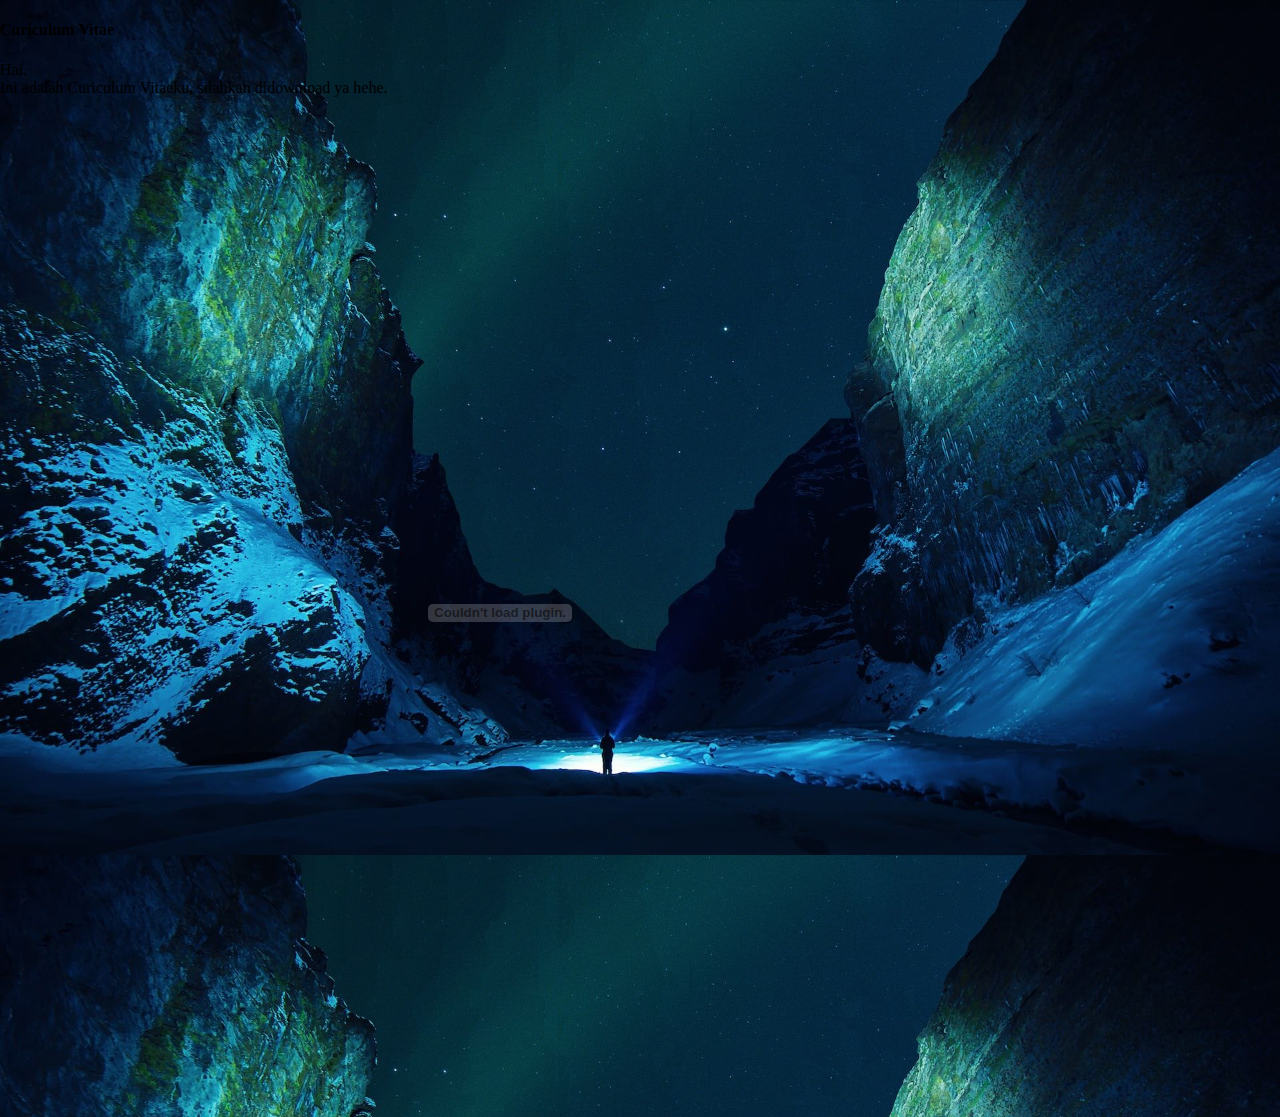
<file: Download-CV.html>
<!DOCTYPE HTML>
<html>
    <head>
        <title>Download CV</title>
        <link rel="stylesheet" href="style.css">
    </head>
   
    <body>
        <div>
            <h4>Curiculum Vitae</h4>
            <p>Hai,
            <br/>Ini adalah Curiculum Vitaeku, silahkan didownload ya hehe.</p>
            <object data="Resume.pdf" width="1000" height="1000"></object>
        </div>
    </body>
</html>
</file>
<file: style.css>
@charset "utf-8";
/* CSS Document*/
body {
  background-image: url(BK.jpeg);
  background-size: contain;
  margin: 0px;
  padding: 0px;
}

ul {
  list-style: none;
}

a {
  text-decoration: none;
}

section {
  width: 100%;
  height: 95vh;
  position: relative;
}

nav {
  display: flex;
  justify-content: space-between;
  align-items: center;
  height: 60px;
  background-color: #cfeff5;
  box-shadow: 2px 2px 12px rgba(0, 0, 0, 0.2);
  padding: 0px 5%;
}

nav ul {
  display: flex;
}

nav ul li a {
  margin: 25px;
  font-family: Philosopher;
  color: #1e1b1b;
  font-size: 16px;
  font-weight: 700;
}

nav ul li a:hover {
  color: red;
  transition: 0.1s ease-in-out;
  transition-delay: none;
}

.logo {
  font-family: Philosopher;
  color: #000000;
  font-size: 22px;
  font-weight: bold;
}

.active {
  color: #2d2a2a;
  font-weight: bold;
}

.text-container p:nth-child(1) {
  font-family: dancing script;
  font-weight: bold;
  color: white;
  font-size: 25px;
}

.text-container p:nth-child(2) {
  font-family: dancing script;
  font-weight: bold;
  letter-spacing: 2px;
  color: white;
  font-size: 70px;
}

.text-container p:nth-child(3) {
  font-family: dancing script;
  font-weight: bold;
  color: gold;
  font-size: 30px;
  line-height: 30px;
}

.text-container p:nth-child(4) {
  font-family: Philosopher;
  color: white;
  font-size: 16px;
  margin-top: 10px;
  line-height: 30px;
}

.text-container p {
  line-height: 0px;
  margin: 55px 0px 25px;
}

.text-container {
  position: absolute;
  left: 13%;
  top: 42%;
  transform: translate(-13%, -42%);
}

.text-container button {
  width: 120px;
  height: 40px;
  border-radius: 10px;
  font-family: Philosopher;
  font-weight: bold;
  font-size: 12px;
  outline: none;
  margin: 0px 10px;
}
.text-container button:hover {
  background-color: hsl(89, 43%, 51%);
  transition: 0.1s ease-in-out;
  transition-delay: none;
  border-radius: 8px;
}
.hire-btn {
  border: 2px solid black;
  color: black;
  font-style: italic;
  background-color: white;
}

.down-cv {
  border: 2px solid black;
  color: black;
  background-color: white;
  font-style: italic;
}

button:active {
  transform: scale(1.1);
}

.model {
  height: 500px;
  position: absolute;
  bottom: 60px;
  left: 80%;
  transform: translateX(-70%);
}

.services {
  height: 600px;
  background-color: #cfeff5;
  padding: 2% 10% 0px 10%;
}

.services-text p:nth-child(1) {
  font-family: Philosopher;
  font-weight: bold;
  color: #1d1c1c;
  font-size: 30px;
  line-height: 0px;
  text-align: center;
  margin-bottom: 40px;
}

.services-text p:nth-child(2) {
  font-family: Philosopher;
  color: #7e7d7d;
}

.services-text {
  margin: 50px 0px;
}

.box-container {
  display: flex;
  justify-content: space-between;
}

.box-1,
.box-2,
.box-3 {
  width: 300px;
  height: 320px;
  background-repeat: no-repeat;
  background-size: cover;
  box-shadow: 2px 2px 18px rgba(0, 0, 0, 0.3);
  align-items: center;
  justify-content: center;
  display: flex;
  flex-direction: column;
  margin: 0px 4px;
}

.box-1 {
  background-image: url("images/services-1.png");
}

.box-2 {
  background-image: url("images/services-2.png");
}

.box-3 {
  background-image: url("images/servies-3.png");
}

.box-1 span,
.box-2 span,
.box-3 span {
  width: 40px;
  height: 40px;
  border-radius: 50%;
  background-color: #ffffff;
  display: flex;
  justify-content: center;
  align-items: center;
  font-family: Philosopher;
  font-weight: bold;
}

.box-1 p:nth-child(2),
.box-2 p:nth-child(2),
.box-3 p:nth-child(2) {
  color: black;
  font-family: Philosopher;
  font-size: 23px;
  line-height: 0px;
}

.box-1 p:nth-child(3),
.box-2 p:nth-child(3),
.box-3 p:nth-child(3) {
  font-family: Philosopher;
  color: #8f8f8f;
  text-align: center;
  width: 230px;
  margin: 0px 0px 20px 0px;
}

.box-1 button,
.box-2 button,
.box-3 button {
  width: 100px;
  height: 30px;
  background-color: #ffffff;
  border: none;
  outline: none;
  border-radius: 5px;
  font-family: Philosopher;
}

.testimoni {
  height: 500px;
  background-color: whitesmoke;
  padding: 2% 10% 0px 10%;
  text-align: center;
  margin: auto;
}

.testimoni-text p:nth-child(1) {
  font-family: philosopher;
  font-weight: bold;
  color: #1d1c1c;
  font-size: 30px;
  line-height: 0px;
}

.testimoni-text {
  margin: 70px 0px;
}

.testimoni-col {
  display: flex;
  justify-content: space-between;
}

.testimoni-1,
.testimoni-2 {
  flex-basis: 44%;
  border-radius: 10px;
  margin-bottom: 5%;
  text-align: left;
  background: rgb(227, 214, 224);
  padding: 25px;
  cursor: pointer;
  display: flex;
  width: 500px;
  box-shadow: 2px 2px 12px rgba(0, 0, 0, 0.2);
}

.testimoni-col img {
  height: 60px;
  margin-left: 5px;
  margin-right: 30px;
  margin-top: 20px;
  border-radius: 50%;
}

.testimoni-col p {
  padding: 0;
  font-style: italic;
  letter-spacing: normal;
  font-family: Philosopher;
  margin-top: 0.1px;
}

.testimoni-col h3 {
  margin-top: 15px;
  margin-bottom: 1px;
  text-align: left;
  font-family: Philosopher;
}

.testomoni-col h3 p {
  font-size: 100px;
}

.testimoni-col .fas,
.testimoni-col .far {
  color: #f44336;
}

footer p {
  font-family: Philosopher;
}

footer p:nth-child(1) {
  font-size: 30px;
  font-weight: bold;
  color: #ffffff;
  line-height: 10px;
}

footer p:nth-child(2) {
  font-size: 16px;
  color: whitesmoke;
  width: 600px;
  text-align: center;
}

footer {
  height: 300px;
  display: flex;
  flex-direction: column;
  align-items: center;
  justify-content: center;
  position: relative;
  background-color: #191919;
}

.social-icons a {
  width: 40px;
  height: 40px;
  display: flex;
  justify-content: center;
  align-items: center;
  background-color: #e6e3e3;
  margin: 20px 10px;
  border-radius: 50%;
}

.social-icons {
  display: flex;
}

.social-icons i,
.social i {
  color: black;
}

.social-icons a:hover {
  background-color: #000000;
  box-shadow: 2px 2px 12px rgba(0, 0, 0, 0.2);
  transition: all ease 0.5s;
}

.social-icons a:hover i,
.social a:hover i {
  color: #ffffff;
  transition: all ease 0.5s;
}

.copyright {
  color: whitesmoke;
  font-size: 15px;
  position: absolute;
  left: 50%;
  bottom: 10px;
  transform: translateX(-50%);
}
.social {
  position: fixed;
  top: 50%;
  right: 0px;
  transform: translateY(-50%);
}

.social a {
  display: flex;
  justify-content: center;
  align-items: center;
  width: 50px;
  height: 50px;
  margin: 0px;
  padding: 0px;
  line-height: 0px;
  background-color: #ffffff;
  border: 1px solid #cbcbcb;
  box-shadow: 2px 2px 12px rgba(0, 0, 0, 0.2);
}

.social a:hover {
  background-color: #000000;
  transition: all ease 0.5s;
}

.social i {
  font-size: 20px;
  color: #2b2b2b;
}
</file>
